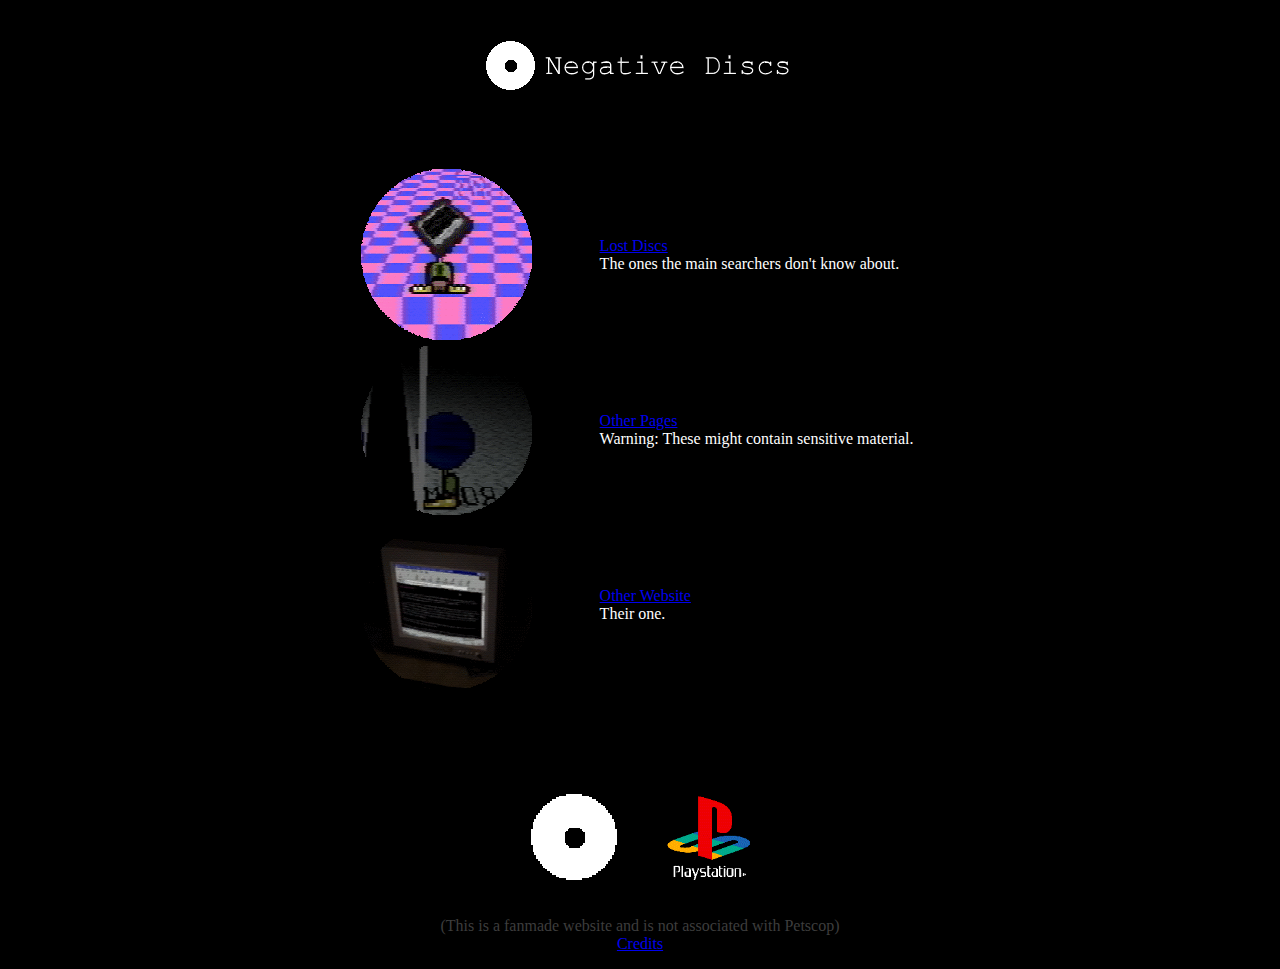
<file: index.html>
<!DOCTYPE html>
<html>
<head>
<title>Negative Discs</title>
</head>
<body style="background-color:#000000;">
<br>
<a href="index.html"><img src="logo.png" style="display: block;margin-left: auto;margin-right: auto;padding-bottom: 64px;"></a>


<table style="color:#ffffff;width:600px;" align="center">
	<tr>
	<td><img src="1.gif" alt="Thumbnail" align="right" style="padding-right: 64px;"></td>
	<td><a href="lostdiscs.html">Lost Discs</a><br>The ones the main searchers don't know about.</td> 
	</tr>
	<tr>
	<td><img src="2.gif" alt="Thumbnail" align="right" style="padding-right: 64px;"></td>
	<td><a href="other.html">Other Pages</a><br>Warning: These might contain sensitive material.</td> 
	</tr>
	<tr>
	<td><img src="3.gif" alt="Thumbnail" align="right" style="padding-right: 64px;"></td>
	<td><a href="https://petscopdiscoverypages.org/disclaimer.htm">Other Website</a><br>Their one.</td> 
	</tr>
</table>

<p align="center" style="padding-top: 64px;">
<a href="about.html"><img src="disc.png" alt="Discs" align="center"></a>
<a href="https://www.playstation.com"><img src="ps.gif" alt="PlayStation" align="center"></a>


<p style="color:#3D3D3D;" align="center">(This is a fanmade website and is not associated with Petscop)<br>
<a href="credits.html">Credits</a></p>

</body>
</html>
</file>
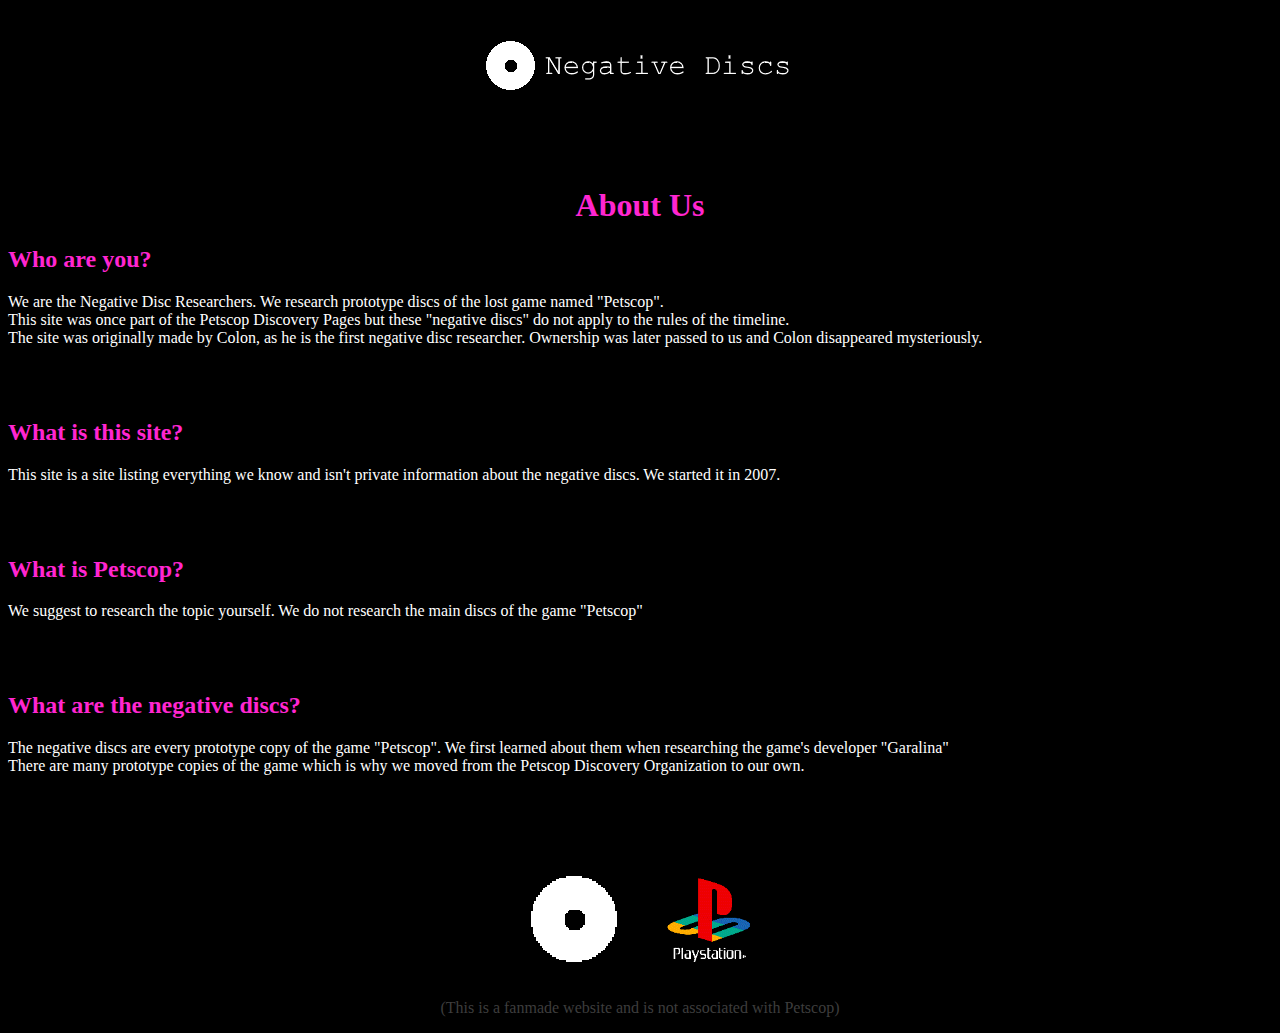
<file: about.html>
<!DOCTYPE html>
<html>
<head>
<title>Negative Discs</title>
</head>
<body style="background-color:#000000;">
<br>
<a href="index.html"><img src="logo.png" style="display: block;margin-left: auto;margin-right: auto;padding-bottom: 64px;"></a>

<h1 align="center" style="color:#FF26D0">About Us</h1>
<h2 style="color:#FF26D0">Who are you?</h3>
<p style="color:#ffffff">
We are the Negative Disc Researchers. We research prototype discs of the lost game named "Petscop".<br>
This site was once part of the Petscop Discovery Pages but these "negative discs" do not apply to the rules of the timeline.<br>
The site was originally made by Colon, as he is the first negative disc researcher. Ownership was later passed to us and Colon disappeared mysteriously.
</p>
<br><br>
<h2 style="color:#FF26D0">What is this site?</h3>
<p style="color:#ffffff">This site is a site listing everything we know and isn't private information about the negative discs. We started it in 2007.</p>
<br><br>
<h2 style="color:#FF26D0">What is Petscop?</h3>
<p style="color:#ffffff">We suggest to research the topic yourself. We do not research the main discs of the game "Petscop"</p>
<br><br>
<h2 style="color:#FF26D0">What are the negative discs?</h3>
<p style="color:#ffffff">The negative discs are every prototype copy of the game "Petscop". We first learned about them when researching the game's developer "Garalina"<br>
There are many prototype copies of the game which is why we moved from the Petscop Discovery Organization to our own.</p>
<p align="center" style="padding-top: 64px;">
<a href="about.html"><img src="disc.png" alt="Discs" align="center"></a>
<a href="https://www.playstation.com"><img src="ps.gif" alt="PlayStation" align="center"></a>
</p>
<p style="color:#3D3D3D;" align="center">(This is a fanmade website and is not associated with Petscop)</p>
</body>
</html>
</file>
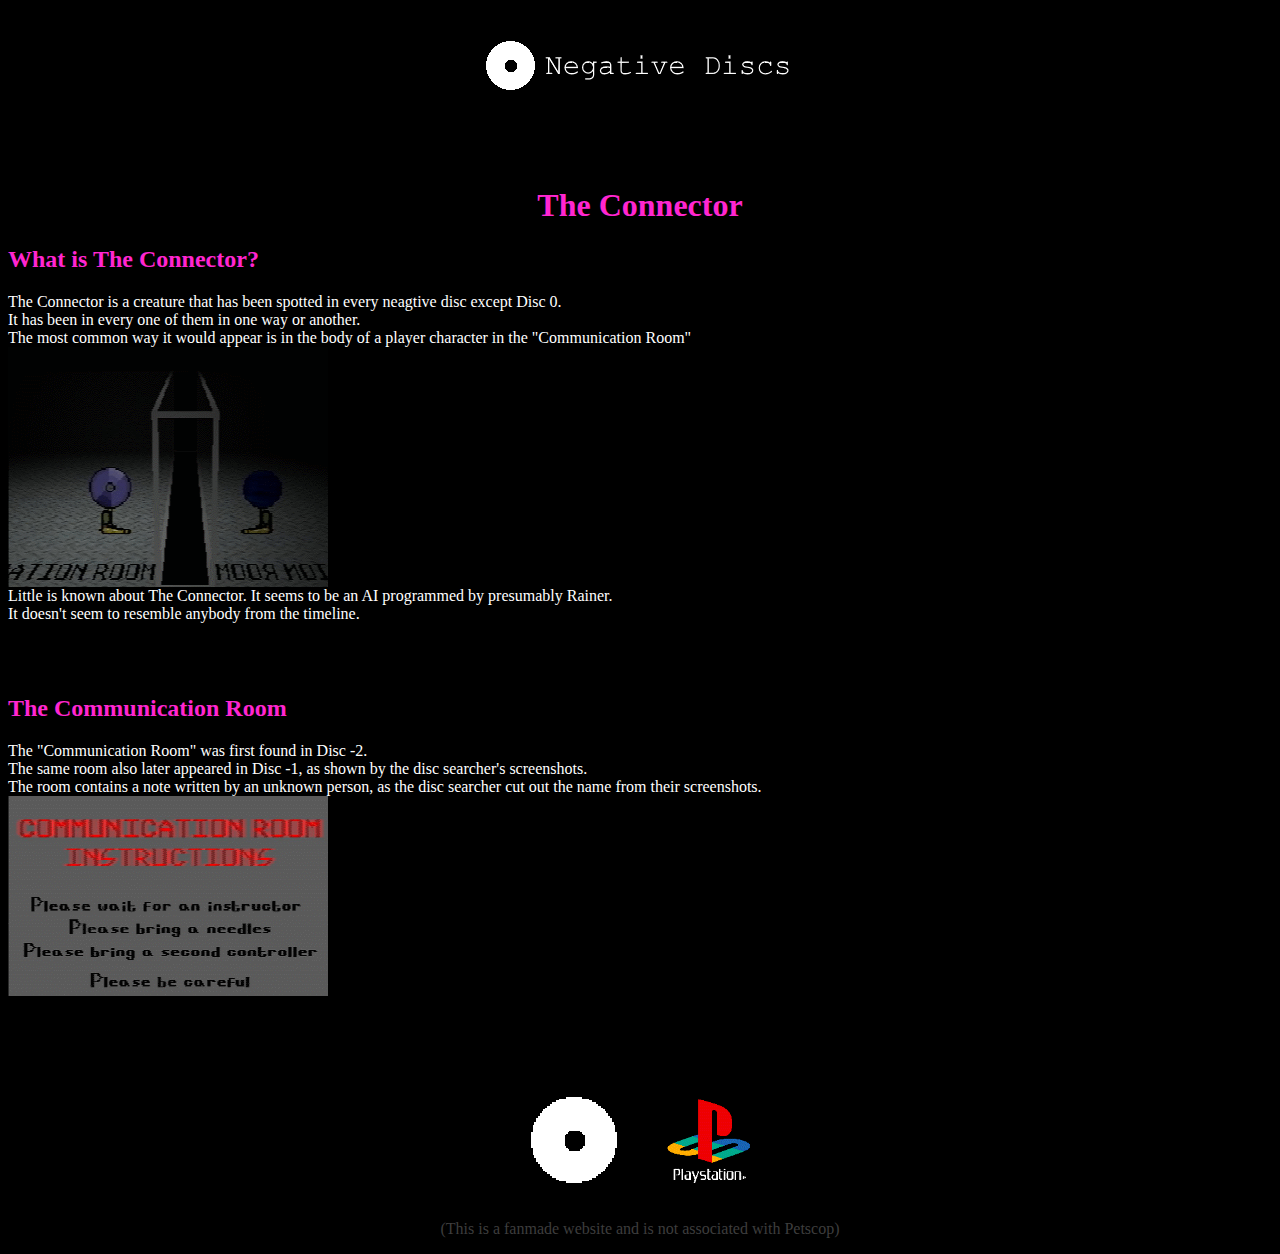
<file: connector.html>
<!DOCTYPE html>
<html>
<head>
<title>Negative Discs</title>
</head>
<body style="background-color:#000000;">
<br>
<a href="index.html"><img src="logo.png" style="display: block;margin-left: auto;margin-right: auto;padding-bottom: 64px;"></a>

<h1 align="center" style="color:#FF26D0">The Connector</h1>
<h2 style="color:#FF26D0">What is The Connector?</h3>
<p style="color:#ffffff">
The Connector is a creature that has been spotted in every neagtive disc except Disc 0.<br>
It has been in every one of them in one way or another.<br>
The most common way it would appear is in the body of a player character in the "Communication Room"<br>
<img src="connect1.gif" alt="Connector Room" align="center"><br>
Little is known about The Connector. It seems to be an AI programmed by presumably Rainer.<br>
It doesn't seem to resemble anybody from the timeline.
</p>
<br><br>
<h2 style="color:#FF26D0">The Communication Room</h3>
<p style="color:#ffffff">The "Communication Room" was first found in Disc -2.<br>
The same room also later appeared in Disc -1, as shown by the disc searcher's screenshots.<br>
The room contains a note written by an unknown person, as the disc searcher cut out the name from their screenshots.
<br><img src="connect2.gif" alt="Connector Room" align="center">
</p>
<p align="center" style="padding-top: 64px;">
<a href="about.html"><img src="disc.png" alt="Discs" align="center"></a>
<a href="https://www.playstation.com"><img src="ps.gif" alt="PlayStation" align="center"></a>
</p>
<p style="color:#3D3D3D;" align="center">(This is a fanmade website and is not associated with Petscop)</p>
</body>
</html>
</file>
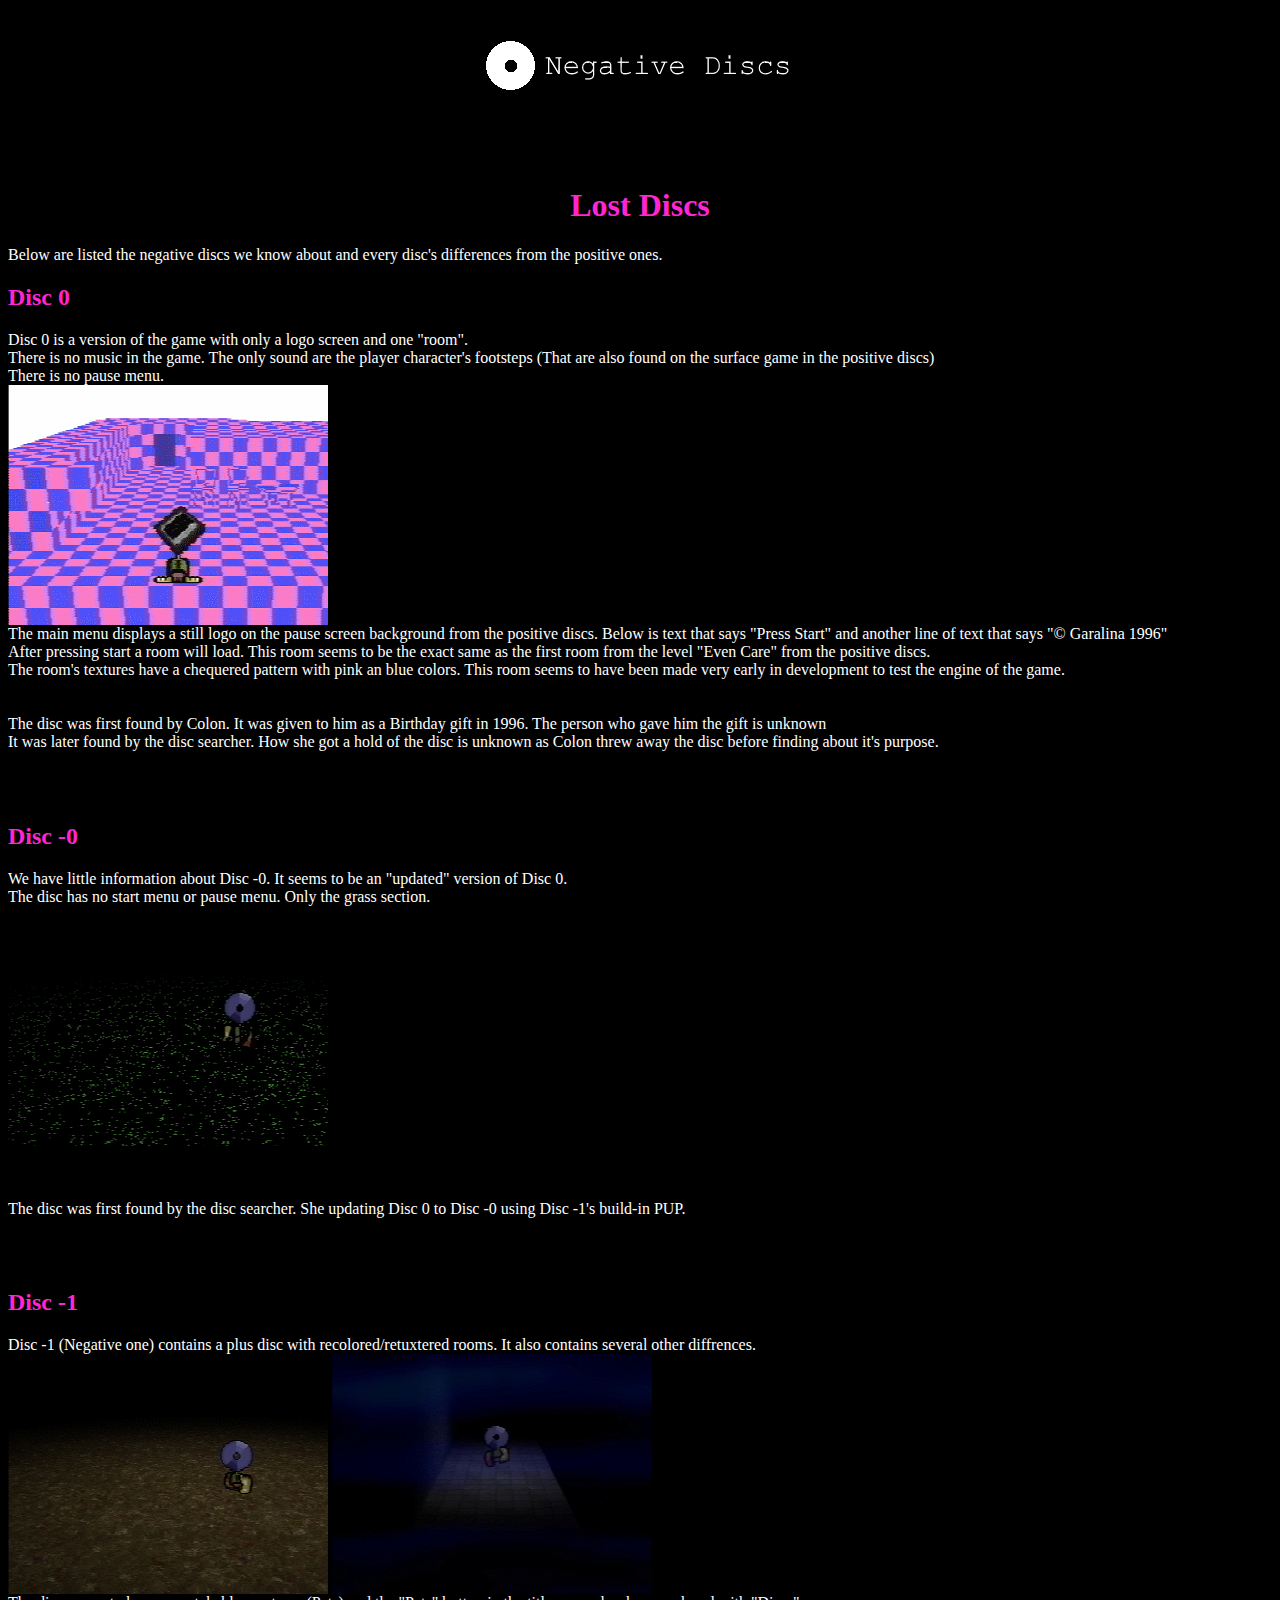
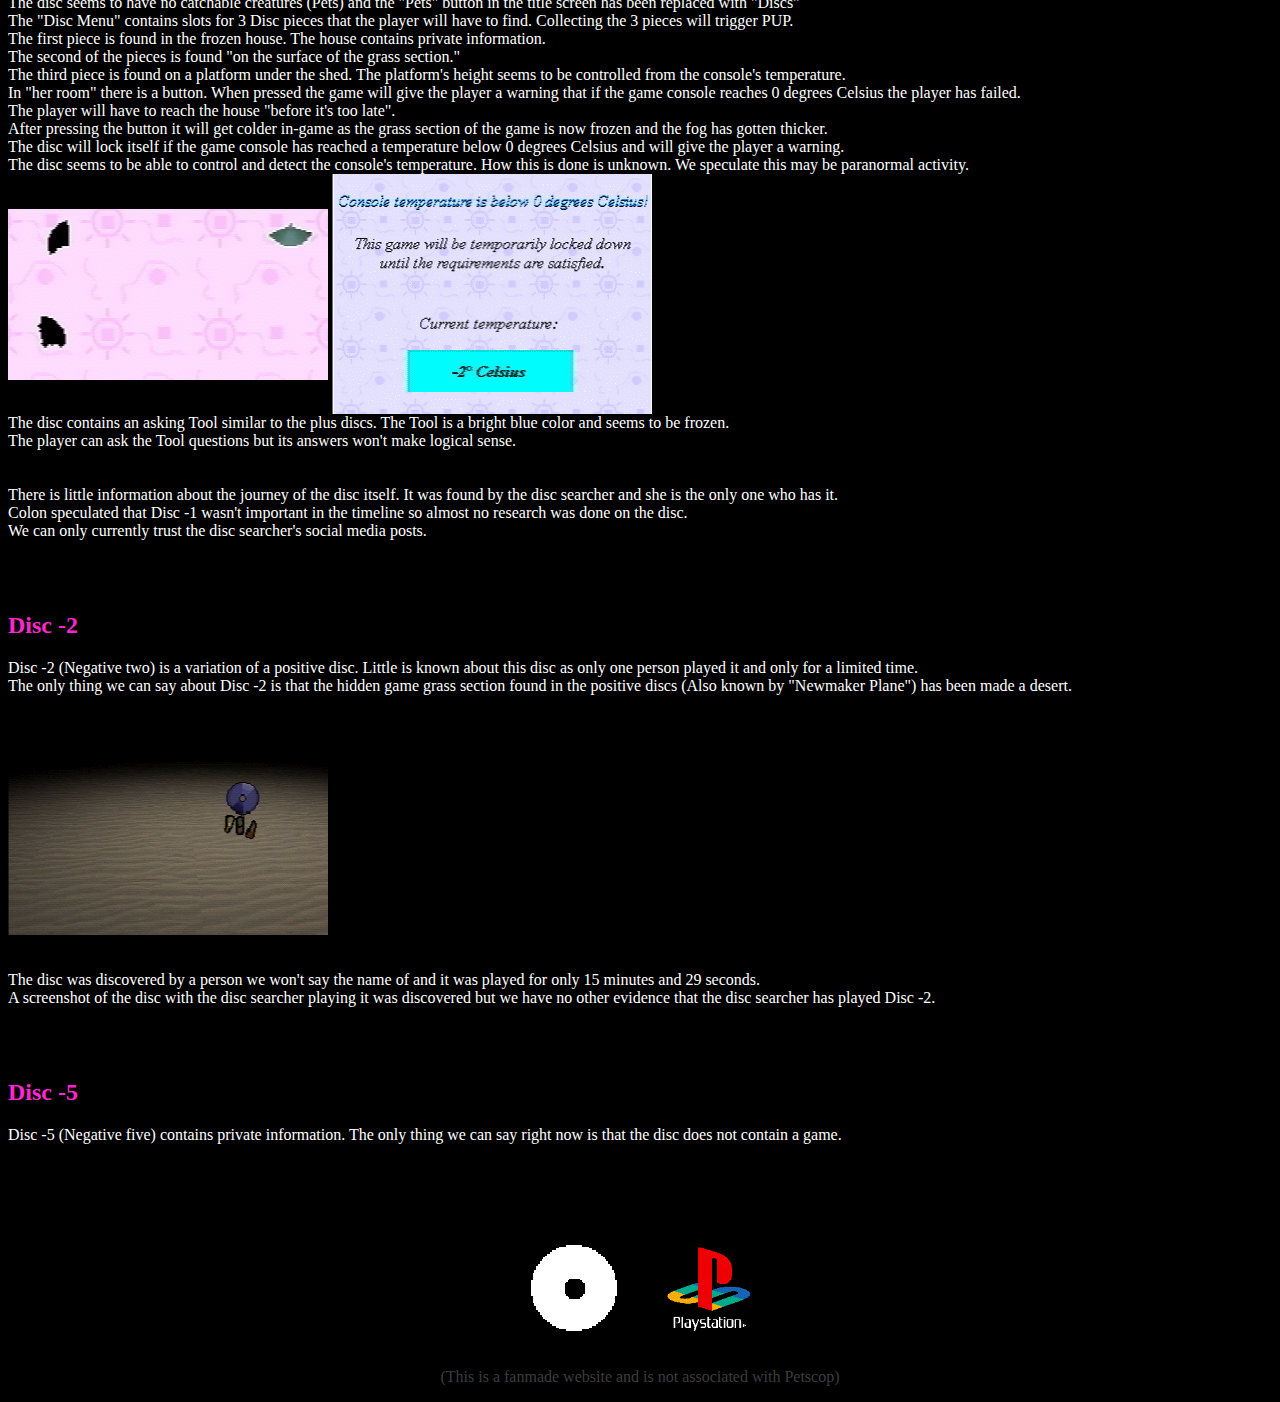
<file: lostdiscs.html>
<!DOCTYPE html>
<html>
<head>
<title>Negative Discs</title>
</head>
<body style="background-color:#000000;">
<br>
<a href="index.html"><img src="logo.png" style="display: block;margin-left: auto;margin-right: auto;padding-bottom: 64px;"></a>

<h1 align="center" style="color:#FF26D0">Lost Discs</h1>
<p style="color:#ffffff">
Below are listed the negative discs we know about and every disc's differences from the positive ones.</p>
<h2 style="color:#FF26D0">Disc 0</h3>
<p style="color:#ffffff">
Disc 0 is a version of the game with only a logo screen and one "room".
<br>
There is no music in the game. The only sound are the player character's footsteps (That are also found on the surface game in the positive discs)<br>
There is no pause menu.
<br>
<img src="beta1.gif" alt="Screen Cap 1" align="center"><br>
The main menu displays a still logo on the pause screen background from the positive discs. Below is text that says "Press Start" and another line of text that says "&#169; Garalina 1996"<br>
After pressing start a room will load. This room seems to be the exact same as the first room from the level "Even Care" from the positive discs.<br>
The room's textures have a chequered pattern with pink an blue colors. This room seems to have been made very early in development to test the engine of the game. 
<br><br><br>
The disc was first found by Colon. It was given to him as a Birthday gift in 1996. The person who gave him the gift is unknown<br>
It was later found by the disc searcher. How she got a hold of the disc is unknown as Colon threw away the disc before finding about it's purpose. 
</p>
<br><br>
<h2 style="color:#FF26D0">Disc -0</h3>
<p style="color:#ffffff">
We have little information about Disc -0. It seems to be an "updated" version of Disc 0.<br>
The disc has no start menu or pause menu. Only the grass section.
<br>
<img src="beta2.gif" alt="Screen Cap 2" align="center"><br>
<br><br><br>
The disc was first found by the disc searcher. She updating Disc 0 to Disc -0 using Disc -1's build-in PUP.
</p>
<br><br>
<h2 style="color:#FF26D0">Disc -1</h3>
<p style="color:#ffffff">Disc -1 (Negative one) contains a plus disc with recolored/retuxtered rooms. It also contains several other diffrences.<br>
<img src="cold1.gif" alt="Screen Cap 3" align="center"> <img src="cold2.gif" alt="Screen Cap 4" align="center"><br>
The disc seems to have no catchable creatures (Pets) and the "Pets" button in the title screen has been replaced with "Discs"<br>
The "Disc Menu" contains slots for 3 Disc pieces that the player will have to find. Collecting the 3 pieces will trigger PUP.<br>

The first piece is found in the frozen house. The house contains private information.<br>
The second of the pieces is found "on the surface of the grass section."<br>
The third piece is found on a platform under the shed. The platform's height seems to be controlled from the console's temperature.<br>
In "her room" there is a button. When pressed the game will give the player a warning that if the game console reaches 0 degrees Celsius the player has failed.<br>
The player will have to reach the house "before it's too late".<br>
After pressing the button it will get colder in-game as the grass section of the game is now frozen and the fog has gotten thicker.<br>
The disc will lock itself if the game console has reached a temperature below 0 degrees Celsius and will give the player a warning.<br>
The disc seems to be able to control and detect the console's temperature. How this is done is unknown. We speculate this may be paranormal activity.<br>
<img src="cold3.gif" alt="Screen Cap 5" align="center"> <img src="cold4.gif" alt="Screen Cap 6" align="center"><br>
The disc contains an asking Tool similar to the plus discs. The Tool is a bright blue color and seems to be frozen.<br>
The player can ask the Tool questions but its answers won't make logical sense.
<br><br><br>
There is little information about the journey of the disc itself. It was found by the disc searcher and she is the only one who has it.<br>
Colon speculated that Disc -1 wasn't important in the timeline so almost no research was done on the disc.<br>
We can only currently trust the disc searcher's social media posts.</p>
<br><br>
<h2 style="color:#FF26D0">Disc -2</h3>
<p style="color:#ffffff">Disc -2 (Negative two) is a variation of a positive disc. Little is known about this disc as only one person played it and only for a limited time.<br>
The only thing we can say about Disc -2 is that the hidden game grass section found in the positive discs (Also known by "Newmaker Plane") has been made a desert.<br>
<img src="sand1.gif" alt="Screen Cap 7" align="center"><br>
<br><br>
The disc was discovered by a person we won't say the name of and it was played for only 15 minutes and 29 seconds.<br>
A screenshot of the disc with the disc searcher playing it was discovered but we have no other evidence that the disc searcher has played Disc -2.</p>
<br><br>
<h2 style="color:#FF26D0">Disc -5</h3>
<p style="color:#ffffff">Disc -5 (Negative five) contains private information. The only thing we can say right now is that the disc does not contain a game.</p>
<p align="center" style="padding-top: 64px;">
<a href="about.html"><img src="disc.png" alt="Discs" align="center"></a>
<a href="https://www.playstation.com"><img src="ps.gif" alt="PlayStation" align="center"></a>
</p>
<p style="color:#3D3D3D;" align="center">(This is a fanmade website and is not associated with Petscop)</p>
</body>
</html>
</file>
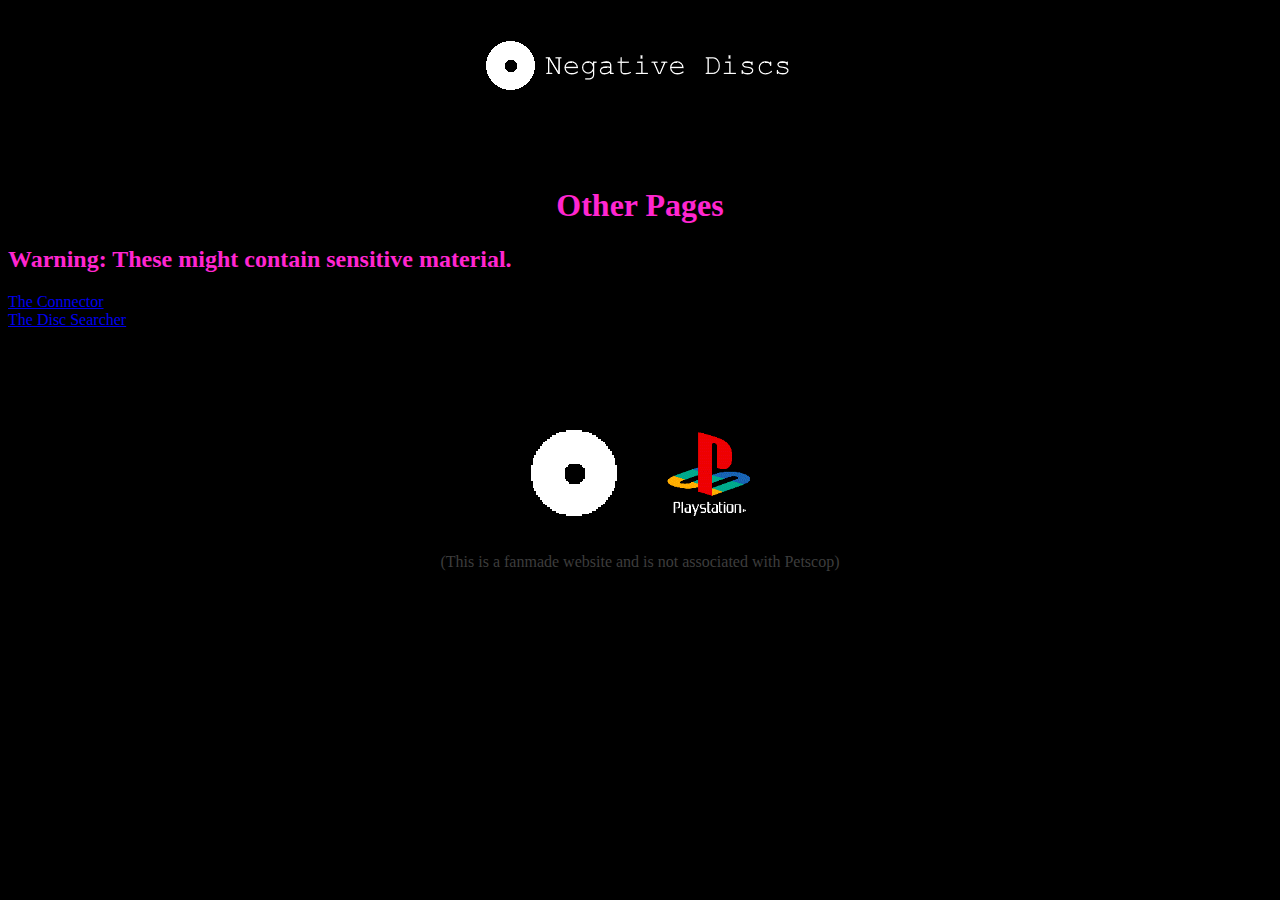
<file: other.html>
<!DOCTYPE html>
<html>
<head>
<title>Negative Discs</title>
</head>
<body style="background-color:#000000;">
<br>
<a href="index.html"><img src="logo.png" style="display: block;margin-left: auto;margin-right: auto;padding-bottom: 64px;"></a>

<h1 align="center" style="color:#FF26D0">Other Pages</h1>
<h2 style="color:#FF26D0">Warning: These might contain sensitive material.</h3>
<p style="color:#ffffff">
<a href="connector.html">The Connector </a><br>
<a href="https://twitter.com/JillPetscop">The Disc Searcher</a>
</p>
<p align="center" style="padding-top: 64px;">
<a href="about.html"><img src="disc.png" alt="Discs" align="center"></a>
<a href="https://www.playstation.com"><img src="ps.gif" alt="PlayStation" align="center"></a>
</p>
<p style="color:#3D3D3D;" align="center">(This is a fanmade website and is not associated with Petscop)</p>
</body>
</html>
</file>
